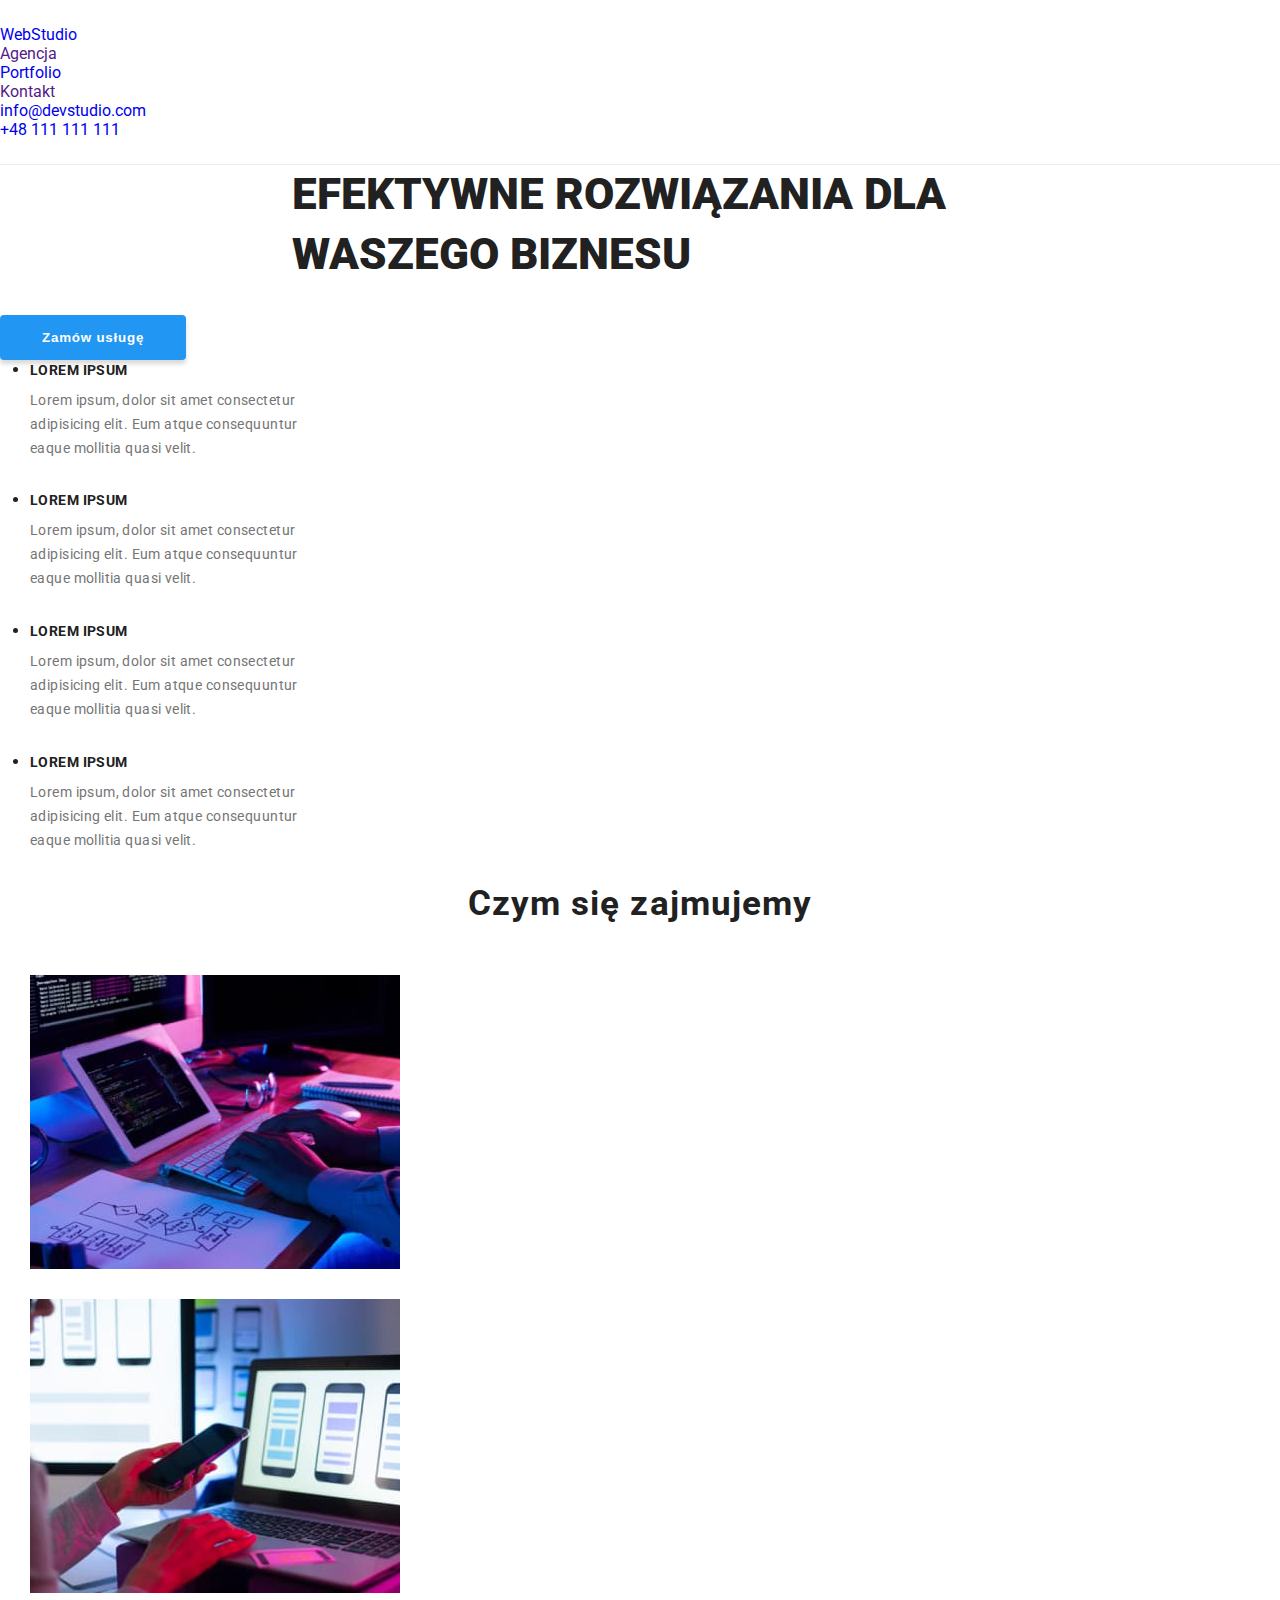
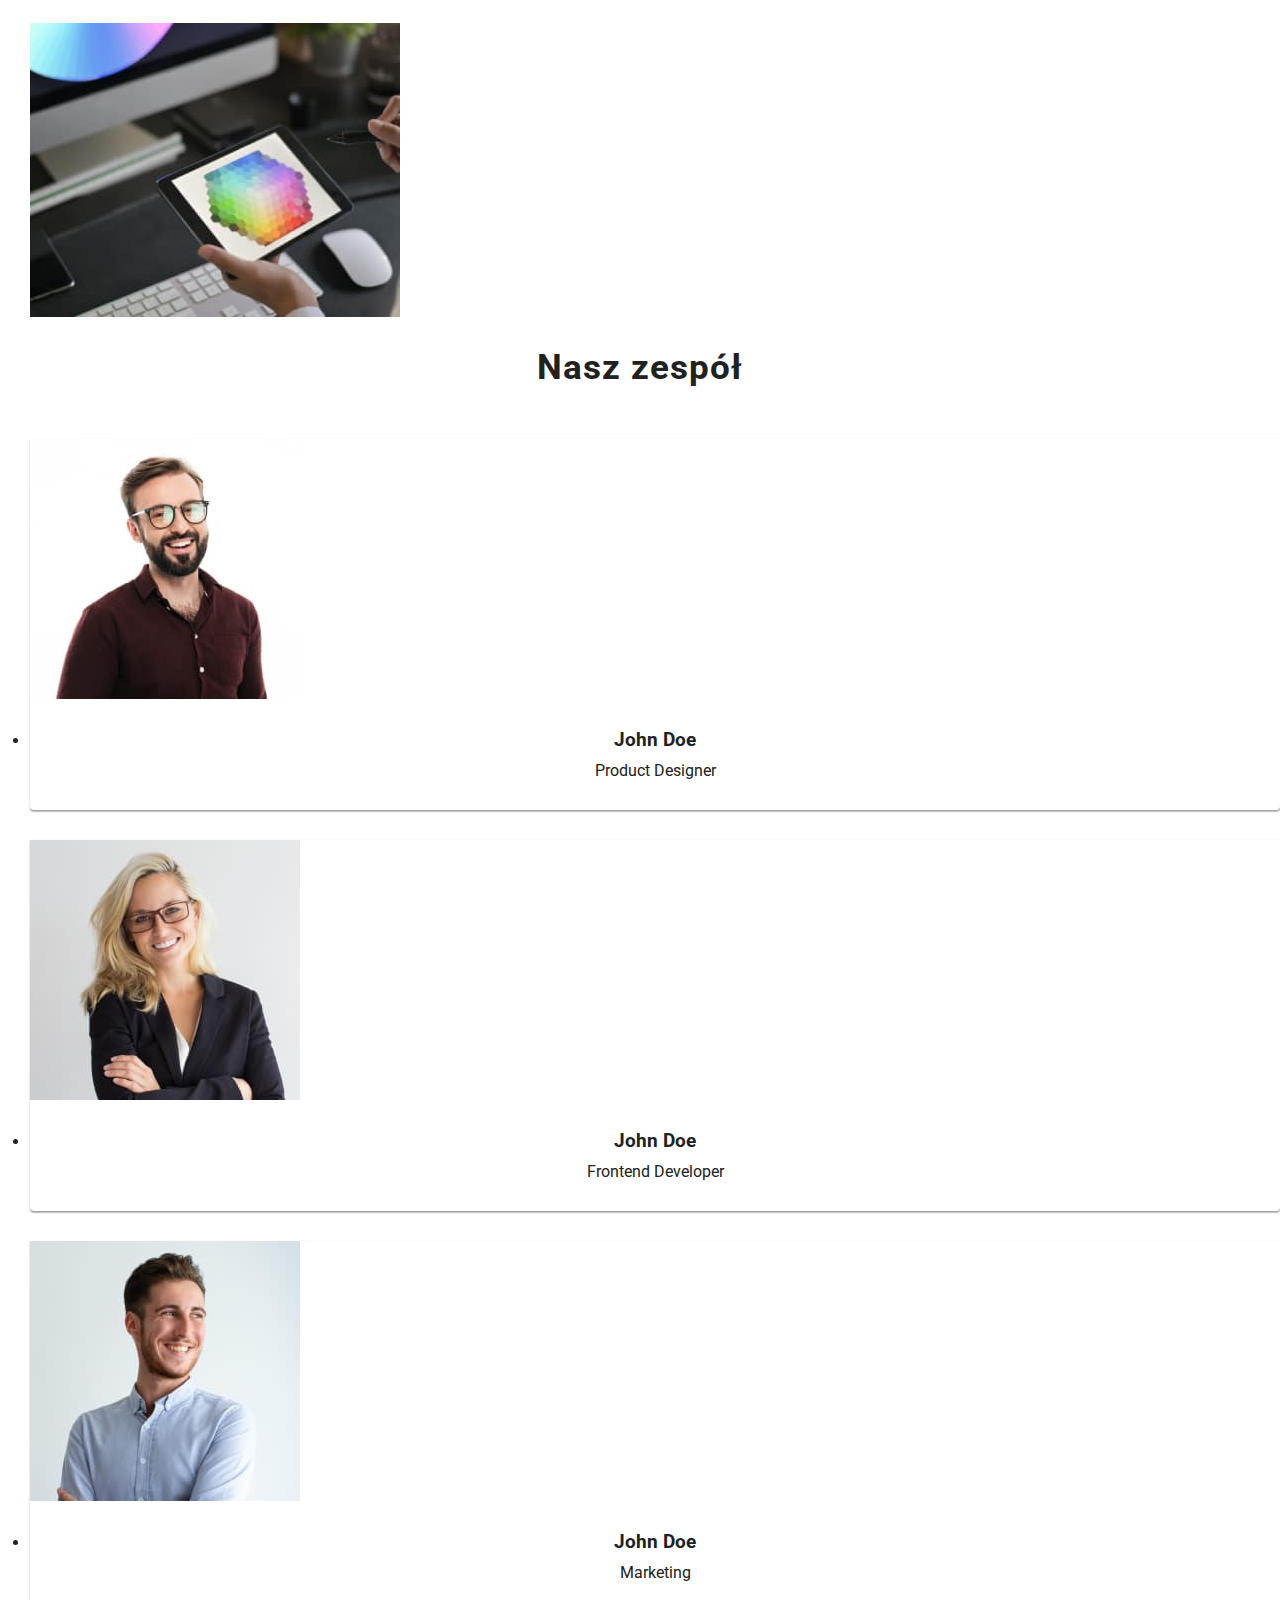
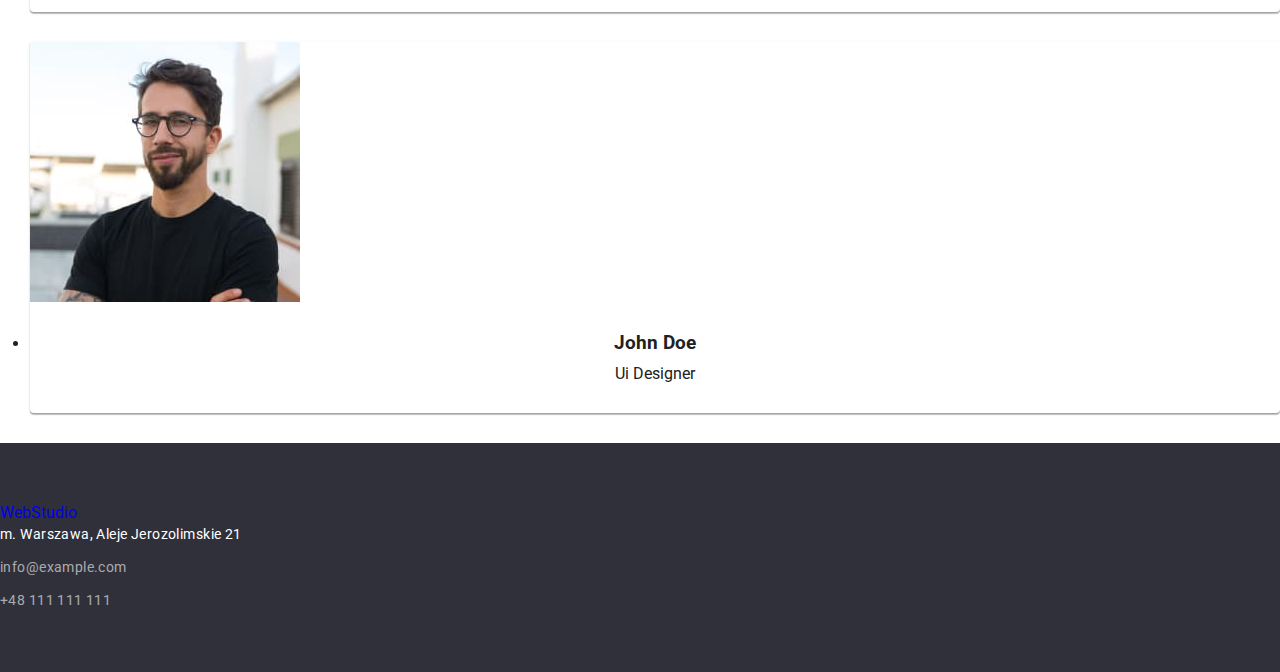
<file: index.html>
<!DOCTYPE html>
<html lang="pl">
  <head>
    <meta charset="UTF-8" />
    <meta name="viewport" content="width=device-width, initial-scale=1.0" />

    <link rel="preconnect" href="https://fonts.googleapis.com" />
    <link rel="preconnect" href="https://fonts.gstatic.com" crossorigin />
    <link
      href="https://fonts.googleapis.com/css2?family=Raleway:wght@700&family=Roboto:wght@400;500;700;900&display=swap"
      rel="stylesheet"
    />

    <link rel="stylesheet" href="css/styles.css" />

    <title>Web Studio</title>
  </head>
  <body>
    <header class="header">
      <!-- Logo -->
      <a class="logo-header" href="index.html"><span>Web</span>Studio</a>

      <nav class="menu">
        <!-- Main navigation -->
        <ul>
          <li class="menu-item"><a class="menu-link" href="">Agencja</a></li>
          <li class="menu-item"><a class="menu-link" href="portfolio.html">Portfolio</a></li>
          <li class="menu-item"><a class="menu-link" href="">Kontakt</a></li>
        </ul>
      </nav>
      <!-- Contact -->
      <div class="menu-contact">
        <ul>
          <li class="menu-item"><a class="menu-link" href="mailto:info@devstudio.com">info@devstudio.com</a></li>
          <li class="menu-item"><a class="menu-link" href="tel:+48111111111">+48 111 111 111</a></li>
        </ul>
      </div>
    </header>

    <main class="main">
      <section class="hero-container">
        <h1 class="hero-heading">Efektywne rozwiązania dla waszego biznesu</h1>
        <button class="hero-button" type="button">Zamów usługę</button>
      </section>

      <section class="testimonials">
        <ul>
          <li class="testimonials-list-item">
            <h3 class="testimonials-item-heading">Lorem ipsum</h3>
            <p class="testimonials-item-text">
              Lorem ipsum, dolor sit amet consectetur adipisicing elit. Eum atque consequuntur eaque mollitia quasi
              velit.
            </p>
          </li>
          <li class="testimonials-list-item">
            <h3 class="testimonials-item-heading">Lorem ipsum</h3>
            <p class="testimonials-item-text">
              Lorem ipsum, dolor sit amet consectetur adipisicing elit. Eum atque consequuntur eaque mollitia quasi
              velit.
            </p>
          </li>
          <li class="testimonials-list-item">
            <h3 class="testimonials-item-heading">Lorem ipsum</h3>
            <p class="testimonials-item-text">
              Lorem ipsum, dolor sit amet consectetur adipisicing elit. Eum atque consequuntur eaque mollitia quasi
              velit.
            </p>
          </li>
          <li class="testimonials-list-item">
            <h3 class="testimonials-item-heading">Lorem ipsum</h3>
            <p class="testimonials-item-text">
              Lorem ipsum, dolor sit amet consectetur adipisicing elit. Eum atque consequuntur eaque mollitia quasi
              velit.
            </p>
          </li>
        </ul>
      </section>

      <section class="services">
        <h2 class="services-heading">Czym się zajmujemy</h2>
        <ul>
          <li class="services-list-item">
            <img
              class="services-list-item-image"
              src="images/close-up-image-programer-working-his-desk-office_1098-18707.jpg"
              alt="Close up image programer"
            />
          </li>
          <li class="services-list-item">
            <img
              class="services-list-item-image"
              src="images/web-ui-designers-are-developing-application-smartphones-team-creators-is-working-interface-mobile-phones_8119-2713.jpg"
              alt="Designer is developing smartphone application"
            />
          </li>
          <li class="services-list-item">
            <img
              class="services-list-item-image"
              src="images/creative-artist-web-design-with-working-colour-selection-graphic-tablet_35674-1119.jpg"
              alt="Creative artist with web design with working colour selection graphic tablet"
            />
          </li>
        </ul>
      </section>

      <section class="team-container">
        <h2 class="team-heading">Nasz zespół</h2>
        <ul>
          <li class="team-list-item">
            <img class="team-list-image" src="images/john-doe-product-designer.jpg" alt="John Doe product designer" />
            <h3 class="team-list-item-heading">John Doe</h3>
            <p class="team-list-item-text">Product Designer</p>
          </li>
          <li class="team-list-item">
            <img
              class="team-list-image"
              src="images/john-doe-frontend-developer.jpg"
              alt="John Doe frontend developer"
            />
            <h3 class="team-list-item-heading">John Doe</h3>
            <p class="team-list-item-text">Frontend Developer</p>
          </li>
          <li class="team-list-item">
            <img class="team-list-image" src="images/john-doe-marketing.jpg" alt="John Doe marketing" />
            <h3 class="team-list-item-heading">John Doe</h3>
            <p class="team-list-item-text">Marketing</p>
          </li>
          <li class="team-list-item">
            <img class="team-list-image" src="images/john-doe-ui-designer.jpg" alt="John Doe Ui designer" />
            <h3 class="team-list-item-heading">John Doe</h3>
            <p class="team-list-item-text">Ui Designer</p>
          </li>
        </ul>
      </section>
    </main>

    <footer class="footer">
      <!-- Logo -->
      <a class="logo-footer" href="index.html"><span>Web</span>Studio</a>
      <!-- Contact -->
      <address>
        <ul>
          <li class="footer-text">m. Warszawa, Aleje Jerozolimskie 21</li>
          <li class="footer-text"><a class="footer-link" href="mailto:info@example.com">info@example.com</a></li>
          <li class="footer-text"><a class="footer-link" href="tel:+48111111111">+48 111 111 111</a></li>
        </ul>
      </address>
    </footer>
  </body>
</html>
</file>
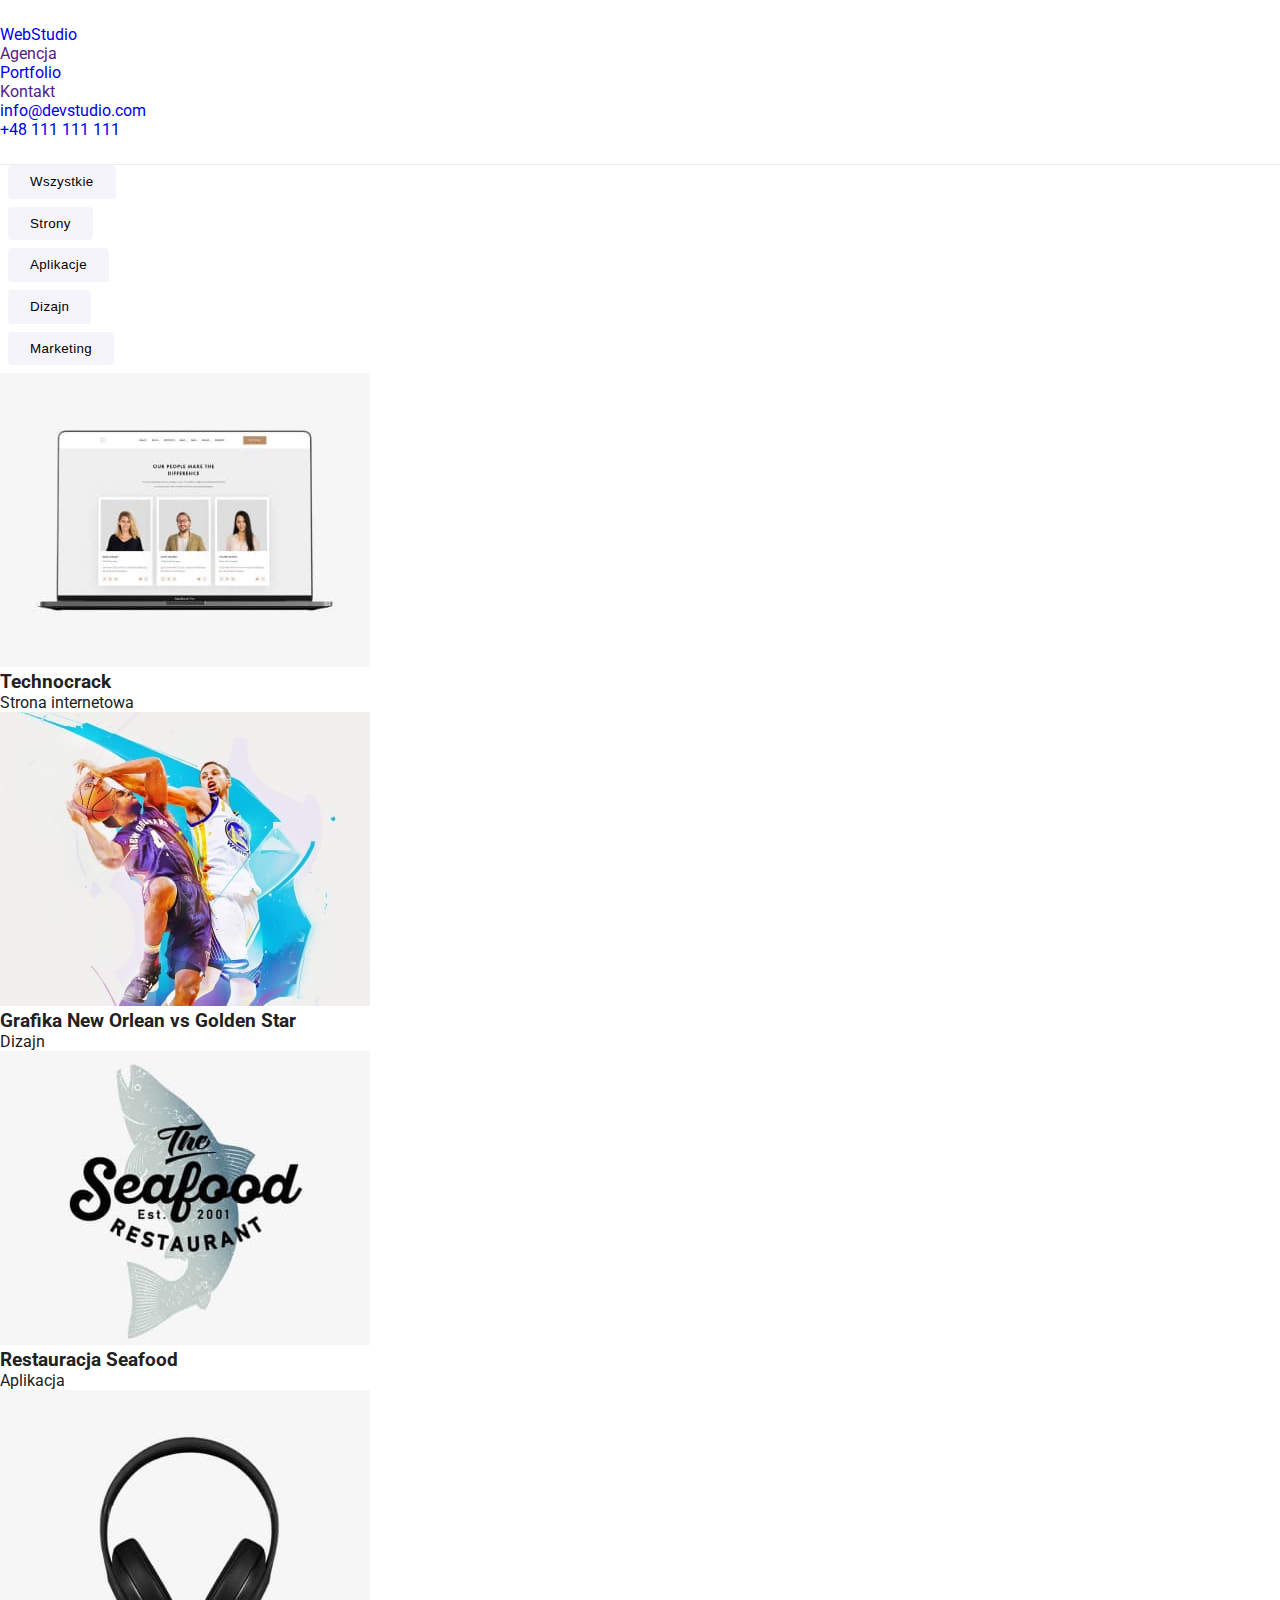
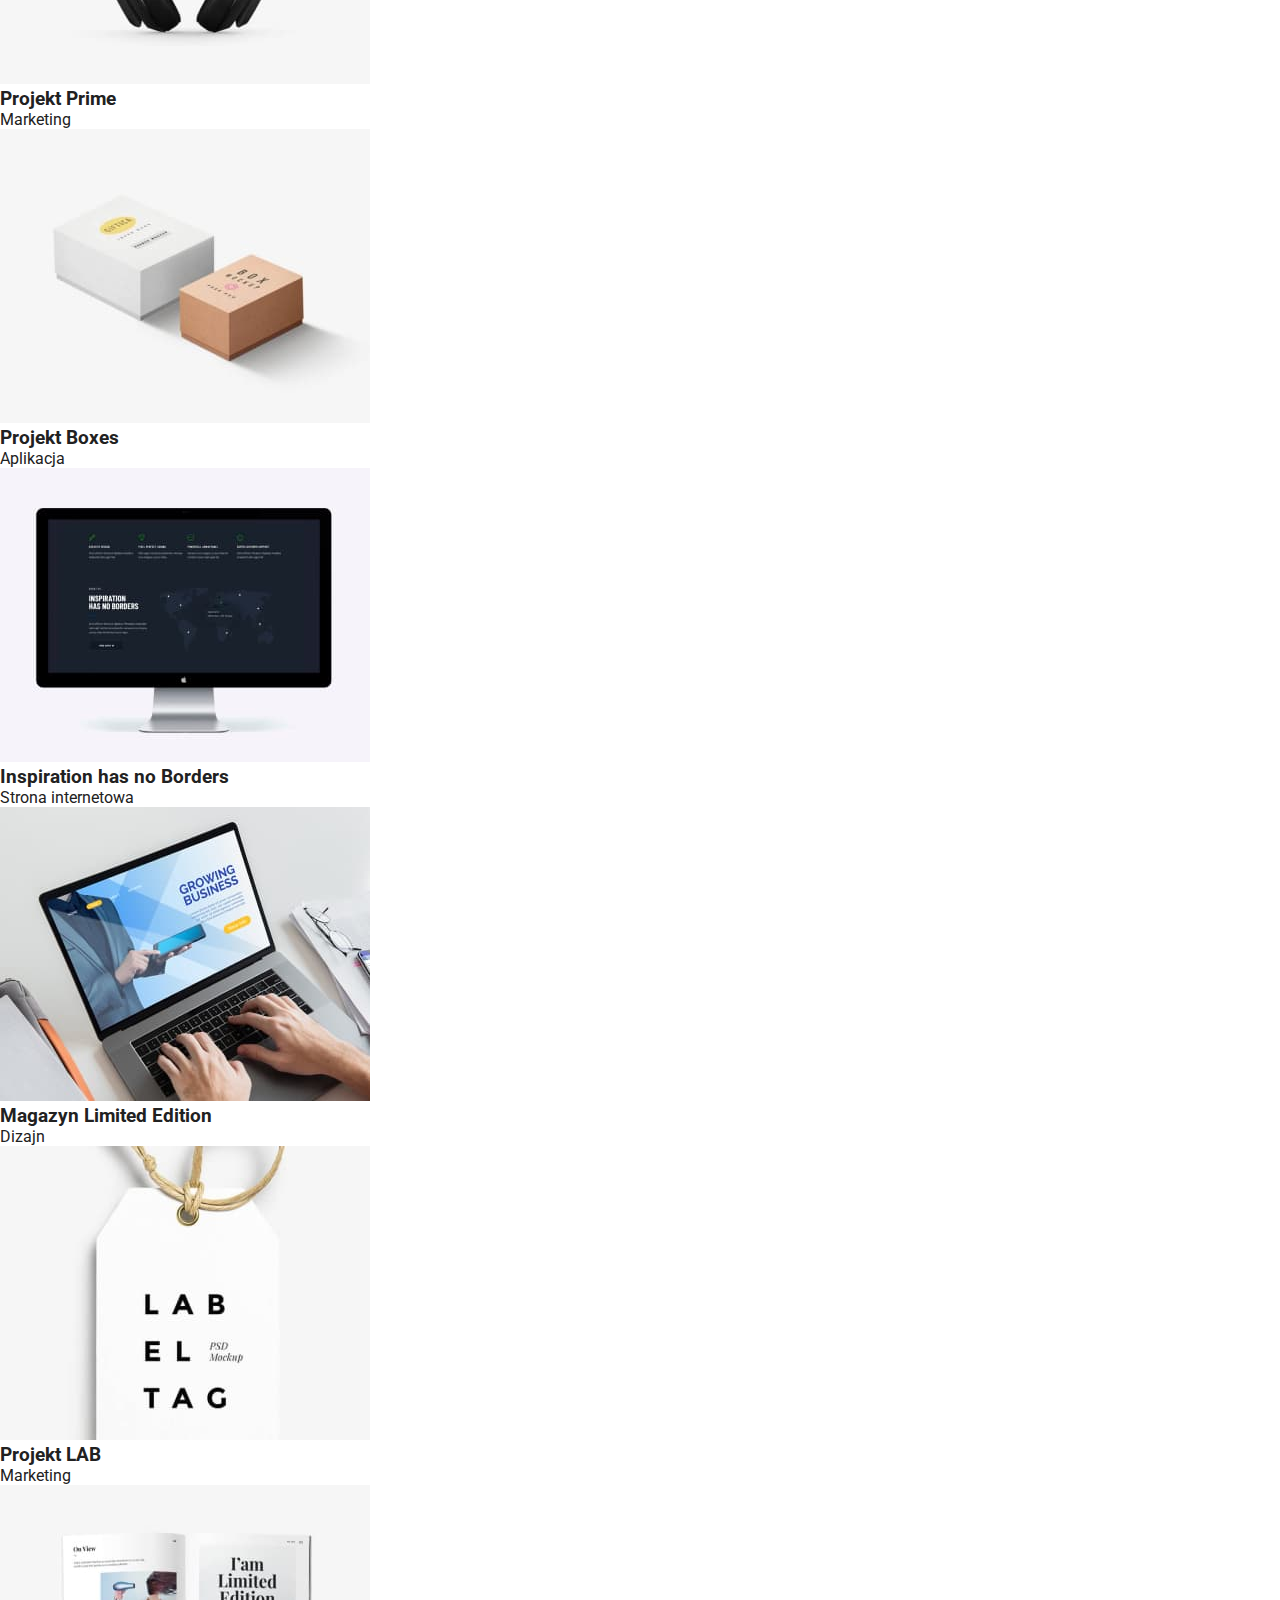
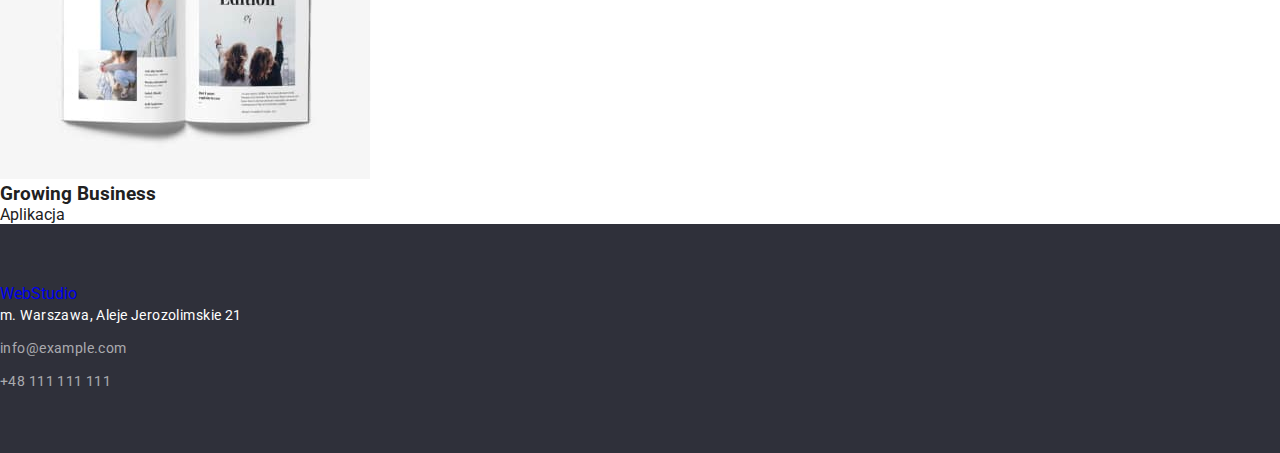
<file: portfolio.html>
<!DOCTYPE html>
<html lang="pl">
  <head>
    <meta charset="UTF-8" />
    <meta name="viewport" content="width=device-width, initial-scale=1.0" />

    <link rel="preconnect" href="https://fonts.googleapis.com" />
    <link rel="preconnect" href="https://fonts.gstatic.com" crossorigin />
    <link
      href="https://fonts.googleapis.com/css2?family=Raleway:wght@700&family=Roboto:wght@400;500;700;900&display=swap"
      rel="stylesheet"
    />

    <link rel="stylesheet" href="css/styles.css" />

    <title>Web Studio</title>
  </head>

  <body>
    <header class="header">
      <!-- Logo -->
      <a class="logo-header" href="index.html"><span>Web</span>Studio</a>

      <nav class="menu">
        <!-- Main navigation -->
        <ul>
          <li class="menu-item"><a class="menu-link" href="">Agencja</a></li>
          <li class="menu-item"><a class="menu-link" href="portfolio.html">Portfolio</a></li>
          <li class="menu-item"><a class="menu-link" href="">Kontakt</a></li>
        </ul>
      </nav>
      <!-- Contact -->
      <div class="menu-contact">
        <ul>
          <li class="menu-item"><a class="menu-link" href="mailto:info@devstudio.com">info@devstudio.com</a></li>
          <li class="menu-item"><a class="menu-link" href="tel:+48111111111">+48 111 111 111</a></li>
        </ul>
      </div>
    </header>

    <main class="main">
      <!-- portfolio -->
      <section class="portfolio">
        <!-- portfolio filter buttons -->
        <section class="portfolio-filter">
          <ul>
            <li class="portfolio-filter-item">
              <button class="portfolio-filter-button" type="button">Wszystkie</button>
            </li>
            <li class="portfolio-filter-item"><button class="portfolio-filter-button" type="button">Strony</button></li>
            <li class="portfolio-filter-item">
              <button class="portfolio-filter-button" type="button">Aplikacje</button>
            </li>
            <li class="portfolio-filter-item"><button class="portfolio-filter-button" type="button">Dizajn</button></li>
            <li class="portfolio-filter-item">
              <button class="portfolio-filter-button" type="button">Marketing</button>
            </li>
          </ul>
        </section>
        <!-- portoflio content -->
        <section class="portfolio-container">
          <ul>
            <li class="portfolio-container-item">
              <img
                class="portfolio-container-image"
                src="images/portfolio1.jpg"
                alt="Laptop ze stroną internetową na ekranie."
              />
              <h3 class="portfolio-container-heading">Technocrack</h3>
              <p class="portfolio-container-text">Strona internetowa</p>
            </li>
            <li class="portfolio-container-item">
              <img
                class="portfolio-container-image"
                src="images/portfolio2.jpg"
                alt="Grafika dwóch skaczących zawodników NBA"
              />
              <h3 class="portfolio-container-heading">Grafika New Orlean vs Golden Star</h3>
              <p class="portfolio-container-text">Dizajn</p>
            </li>
            <li class="portfolio-container-item">
              <img
                class="portfolio-container-image"
                src="images/portfolio3.jpg"
                alt="Aplikacja dla restauracji podającej owoce morza"
              />
              <h3 class="portfolio-container-heading">Restauracja Seafood</h3>
              <p class="portfolio-container-text">Aplikacja</p>
            </li>
            <li class="portfolio-container-item">
              <img class="portfolio-container-image" src="images/portfolio4.jpg" alt="Słuchawki nauszne od frontu" />
              <h3 class="portfolio-container-heading">Projekt Prime</h3>
              <p class="portfolio-container-text">Marketing</p>
            </li>
            <li class="portfolio-container-item">
              <img
                class="portfolio-container-image"
                src="images/portfolio5.jpg"
                alt="Grafika przedstawiająca dwa pudełka"
              />
              <h3 class="portfolio-container-heading">Projekt Boxes</h3>
              <p class="portfolio-container-text">Aplikacja</p>
            </li>
            <li class="portfolio-container-item">
              <img
                class="portfolio-container-image"
                src="images/portfolio6.jpg"
                alt="Strona internetowa pokazywana na komputerze iMac"
              />
              <h3 class="portfolio-container-heading">Inspiration has no Borders</h3>
              <p class="portfolio-container-text">Strona internetowa</p>
            </li>
            <li class="portfolio-container-item">
              <img
                class="portfolio-container-image"
                src="images/portfolio7.jpg"
                alt="Otwarty papierowy magazyn na szarym tle widziany z góry"
              />
              <h3 class="portfolio-container-heading">Magazyn Limited Edition</h3>
              <p class="portfolio-container-text">Dizajn</p>
            </li>
            <li class="portfolio-container-item">
              <img
                class="portfolio-container-image"
                src="images/portfolio8.jpg"
                alt="Projekt zawieszki z widocznym napisem Label Tag"
              />
              <h3 class="portfolio-container-heading">Projekt LAB</h3>
              <p class="portfolio-container-text">Marketing</p>
            </li>
            <li class="portfolio-container-item">
              <img
                class="portfolio-container-image"
                src="images/portfolio9.jpg"
                alt="Otwarty komputer Macbook z widoczna stroną internetową"
              />
              <h3 class="portfolio-container-heading">Growing Business</h3>
              <p class="portfolio-container-text">Aplikacja</p>
            </li>
          </ul>
        </section>
      </section>
    </main>

    <footer class="footer">
      <!-- Logo -->
      <a class="logo-footer" href="index.html"><span>Web</span>Studio</a>
      <!-- Contact -->
      <address>
        <ul>
          <li class="footer-text">m. Warszawa, Aleje Jerozolimskie 21</li>
          <li class="footer-text"><a class="footer-link" href="mailto:info@example.com">info@example.com</a></li>
          <li class="footer-text"><a class="footer-link" href="tel:+48111111111">+48 111 111 111</a></li>
        </ul>
      </address>
    </footer>
  </body>
</html>
</file>
<file: css/styles.css>
* {
  margin: 0px;
  padding: 0px;
}

*,
*::before,
*::after {
  box-sizing: border-box;
}

:root {
  --link-color: ;
  --link-color-hover: #2196f3;
  --link-color-active: #2196f3;
  --logo-color-accent: #2196f3;
  --portfolio-filter-button-color: #f5f4fa;
  --hero-button-color: #2196f3;
}

/* Style declaration order:
1. Positioning
2. Box model
3. Typography
4. Visual
5. Misc
*/

body {
  font-family: 'Roboto', 'Raleway', sans-serif;
  font-style: normal;
  color: #212121;
  background-color: #fff;
}

a {
  text-decoration: none;
}

.container {
  max-width: 1200px;
  margin: 0 auto;
  padding: 0 15px;
}

.section {
  padding: 94px 0;
}

/* Header */

.header {
  border-bottom: 1px solid #ececec;
  background-color: #fff;
  padding: 25px 0;
}

.header-menu {
  display: flex;
  justify-content: space-between;
  flex-wrap: wrap;
  align-items: center;
}

.header-menu-list {
  display: flex;
  flex-wrap: wrap;
  align-items: center;
  list-style: none;
}

.header-menu-list-nav {
  display: flex;
  flex-wrap: wrap;
  align-items: center;
  list-style: none;
  margin-left: -46px;
}
.header-menu-logo {
  font-family: 'raleway';
  font-style: normal;
  font-weight: 700;
  font-size: 26px;
  line-height: 1.19em;
  letter-spacing: 0.03em;
  text-transform: capitalize;
  color: #212121;
  margin-right: 93px;
}

.header-menu-logo > span {
  color: var(--logo-color-accent);
}

.header-menu-list-nav-item {
  margin-left: 46px;
}

.header-menu-list-nav-link {
  font-size: 14px;
  font-weight: 500;
  line-height: 1.14em;
  letter-spacing: 0.02em;
  font-style: normal;
  text-transform: capitalize;
  color: #212121;
}

.header-menu-list-contact {
  display: flex;
  flex-wrap: wrap;
  align-items: center;
  list-style: none;
  margin-left: -50px;
}

.header-menu-list-contact-item {
  margin-left: 50px;
}

.header-menu-list-contact-link {
  font-size: 14px;
  font-weight: 500;
  line-height: 1.14em;
  letter-spacing: 0.02em;
  font-style: normal;
  text-transform: capitalize;
  color: #757575;
}

.header-menu-list-contact-link:hover,
.header-menu-list-contact-link:active,
.header-menu-list-contact-link:focus,
.header-menu-list-nav-link:hover,
.header-menu-list-nav-link:active,
.header-menu-list-nav-link:focus {
  color: var(--link-color-hover);
}

/* Hero */

.hero {
  color: #fff;
  text-align: center;
  padding: 200px 0;
  background-color: #2f303a;
}

.hero-width {
  max-width: 696px;
}

.hero-button {
  font-weight: 700;
  color: #fff;
  background-color: var(--hero-button-color);
  border: 0px;
  padding: 10px 42px;
  border-radius: 4px;
  line-height: 1.875em;
  letter-spacing: 0.06em;
  box-shadow: 0px 4px 4px rgba(0, 0, 0, 0.15);
  cursor: pointer;
}

.hero-button:hover,
.hero-button:active {
  background-color: var(--link-color-hover);
  color: #fff;
}

.hero-heading {
  font-weight: 900;
  font-size: 44px;
  line-height: 1.36em;
  text-transform: uppercase;
  max-width: 696px;
  margin: 0 auto 30px;
}

/* Testimonials */

.testimonials-list {
  display: flex;
  list-style-type: none;
  flex-wrap: wrap;
  margin-left: -30px;
  margin-bottom: -30px;
  padding-bottom: 94px;
}

.testimonials-list-item {
  margin-left: 30px;
  margin-bottom: 30px;
  max-width: 270px;
}

.testimonials-item-heading {
  font-size: 14px;
  font-weight: 700;
  text-transform: uppercase;
  line-height: 1.14em;
  letter-spacing: 0.03em;
  margin-bottom: 10px;
}

.testimonials-item-text {
  font-weight: 400;
  font-size: 14px;
  line-height: 1.71em;
  letter-spacing: 0.03em;
  color: #757575;
}

/* Services */

.services-heading {
  font-weight: 700;
  font-size: 35px;
  line-height: 1.2em;
  letter-spacing: 0.03em;
  margin-bottom: 50px;
  text-align: center;
}

.services-list {
  display: flex;
  flex-wrap: wrap;
  margin-bottom: -30px;
  margin-left: -30px;
}

.services-list-item {
  list-style-type: none;
  margin-bottom: 30px;
  margin-left: 30px;
}

.services-list-item-image {
  min-width: 370px;
  display: block;
}

/* Team */

.team {
  background-color: #f5f4fa;
}

.team-heading {
  font-weight: 700;
  font-size: 35px;
  line-height: 1.2em;
  letter-spacing: 0.03em;
  margin-bottom: 50px;
  text-align: center;
}

.team-list {
  list-style-type: none;
  display: flex;
  flex-wrap: wrap;
  margin-left: -30px;
  margin-bottom: -30px;
}

.team-list-item {
  background-color: #fff;
  text-align: center;
  box-shadow: 0px 1px 3px rgba(0, 0, 0, 0.12), 0px 1px 1px rgba(0, 0, 0, 0.14), 0px 2px 1px rgba(0, 0, 0, 0.2);
  border-radius: 0px 0px 4px 4px;
  margin-left: 30px;
  margin-bottom: 30px;
}

.team-list-image {
  min-width: 270px;
  display: block;
}

.team-list-item-heading {
  padding-top: 30px;
  margin-bottom: 10px;
}

.team-list-item-text {
  padding-bottom: 30px;
}

/* Portfolio */

.portfolio-filter-list {
  display: flex;
  justify-content: center;
  list-style-type: none;
  flex-wrap: wrap;
  margin-left: -8px;
  margin-bottom: -8px;
  padding-bottom: 50px;
}

.portfolio-filter-item {
  margin-left: 8px;
  margin-bottom: 8px;
}

.portfolio-filter-button {
  background-color: var(--portfolio-filter-button-color);
  border: 0px;
  padding: 6px 22px;
  border-radius: 4px;
  line-height: 1.625em;
  letter-spacing: 0.03em;
  cursor: pointer;
}

.portfolio-filter-button:hover,
.portfolio-filter-button:active,
.portfolio-filter-button:focus {
  background-color: var(--link-color-hover);
  color: #fff;
  box-shadow: 0px 3px 1px rgba(0, 0, 0, 0.1), 0px 1px 2px rgba(0, 0, 0, 0.08), 0px 2px 2px rgba(0, 0, 0, 0.12);
}

.portfolio-list {
  list-style-type: none;
  display: flex;
  flex-wrap: wrap;
  margin-left: -30px;
  margin-bottom: -30px;
}

 .portfolio-list-item {
  background-color: #fff;
  margin-left: 30px;
  margin-bottom: 30px;
  max-width: 370px;
}

.portfolio-list-item figcaption {
  border-right: 1px solid #eeeeee;
  border-bottom: 1px solid #eeeeee;
  border-left: 1px solid #eeeeee;
}

.portfolio-list-item-image {
  display: block;
}

.portfolio-list-item-heading {
  font-size: 18px;
  line-height: 2;
  letter-spacing: 0.06em;
  padding: 20px 24px 4px 24px;
}

.portfolio-list-item-text {
  line-height: 1.875em;
  color: #757575;
  padding: 0px 24px 20px 24px;
}

/* Footer */

.footer {
  font-style: normal;
  background-color: #2f303a;
  color: #fff;
  padding: 60px 0;
}

.footer-logo {
  display: inline-block;
  font-family: 'raleway';
  font-style: normal;
  font-weight: 700;
  font-size: 26px;
  line-height: 1.19em;
  letter-spacing: 0.03em;
  text-transform: capitalize;
  margin-bottom: 20px;
  color: #fff;
}

.footer-logo > span {
  color: var(--logo-color-accent);
}

.footer-text {
  font-style: normal;
  font-size: 14px;
  line-height: 24px;
  letter-spacing: 0.03em;
  font-weight: 400;
  list-style-type: none;
  color: #fff;
  margin-bottom: 9px;
}

.footer-text:last-child {
  margin-bottom: 0;
}

.footer-link {
  color: rgba(255, 255, 255, 0.6);
}

.footer-link:hover,
.footer-link:focus {
  color: rgba(255, 255, 255, 1);
}
</file>
